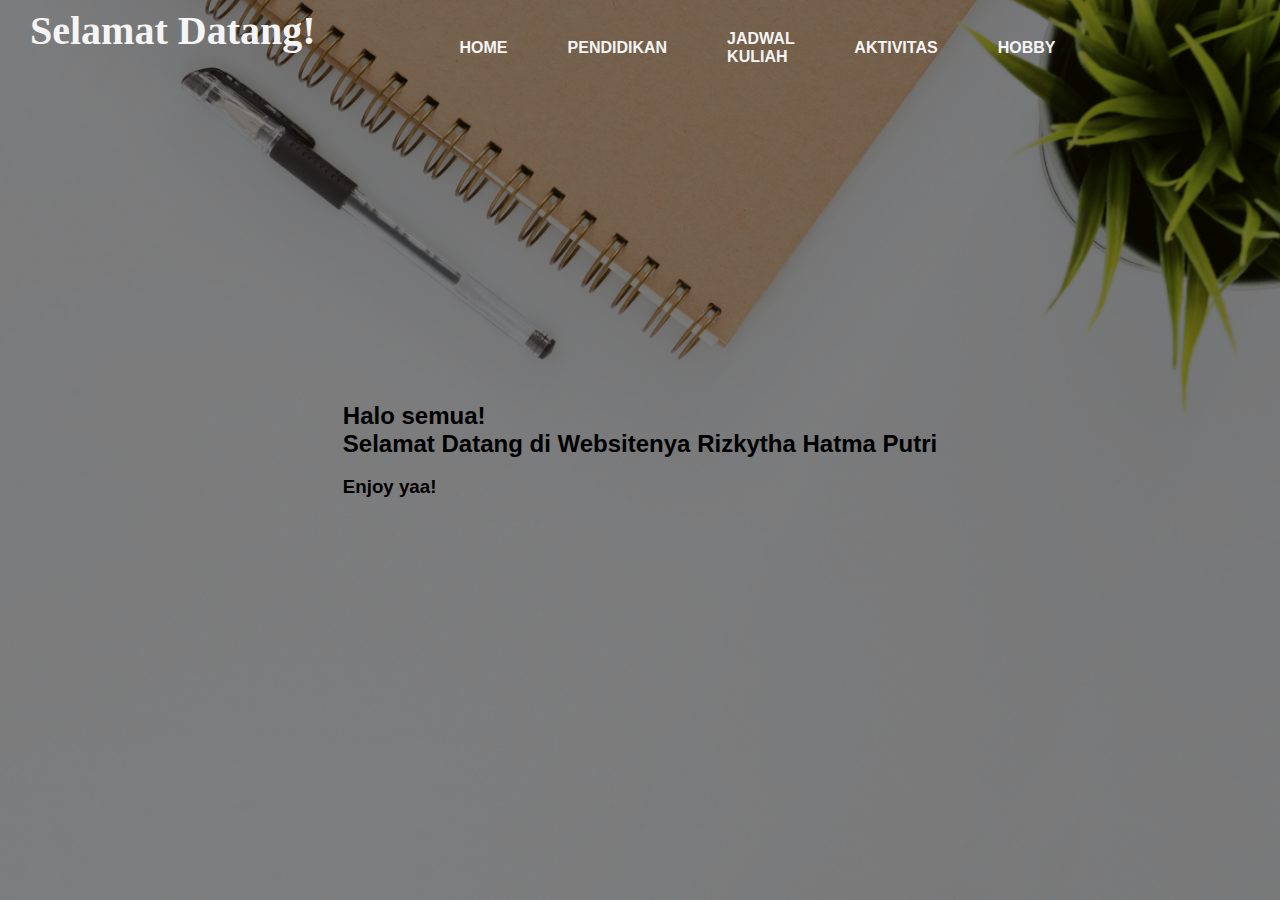
<file: index.html>
<!DOCTYPE html>
<html lang="en">
<head>
    <meta charset="UTF-8">
    <meta name="viewport" content="width=device-width, initial-scale=1.0">
    <title>My Website</title>
    <link rel="stylesheet" href="index.css">
</head>
<body>
    <div class="main">
        <div class="navbar">
            <h2 class="logo">Selamat Datang!</h2>
        </div>
        <div class="menu">
            <ul>
                <li><a href="home.html">HOME</a></li>
                <li><a href="pendidikan.html">PENDIDIKAN</a></li>
                <li><a href="jadwalkuliah.html">JADWAL KULIAH</a></li>
                <li><a href="aktivitas.html">AKTIVITAS</a></li>
                <li><a href="hobby.html">HOBBY</a></li>
            </ul>
            <div class="title">
                <h2>Halo semua!
                <br>
                    Selamat Datang di Websitenya Rizkytha Hatma Putri </h2>
                <br>
                <h3>Enjoy yaa! </h3>
            </div>
        </div>
    </div>
    
</body>
</html>
</file>
<file: index.css>
*{
    margin: 0;
    padding: 0;
}
.main{
    width: 100%;
    background: linear-gradient(to top, rgba(0, 0, 0, 0.5)50%, rgba(0, 0, 0, 0.5)50%), url(daun.jpg);
    background-position: center;
    background-size: cover;
    height: 100vh;
    font-family: sans-serif;
}

.navbar{
    width: 95%;
    height: auto;
    margin-left: 30px;
}

.logo{
    color: #f5f5f5;
    font-size: 40px;
    font-family: cursive;
    float: left;
    padding-top: .6%;
    cursor: pointer;
}

.menu{
    width: 600px;
    float: left;
    height: 70px;
}

ul{
    float: left;
    display: flex;
    padding-top: 30px;
    justify-content: center;
    align-items: center;
    margin-left: 14%;
}

ul li{
    list-style: none;
    margin-left: 60px;
    font-size: 16px;
}

ul li a{
    text-decoration: none;
    color: #f5f5f5;
    font-family: Arial, Helvetica, sans-serif;
    font-weight: bold;
    transition: 3s, ease;
}

ul li a:hover{
    color: coral;
}

.title{
    position: absolute;
    top:50%;
    left: 50%;
    transform: translate(-50%, -50%);
}

.title h1{
    cursor: pointer;
    font-family: cursive;
    color: white;
    font-size: 85px;
}
</file>
